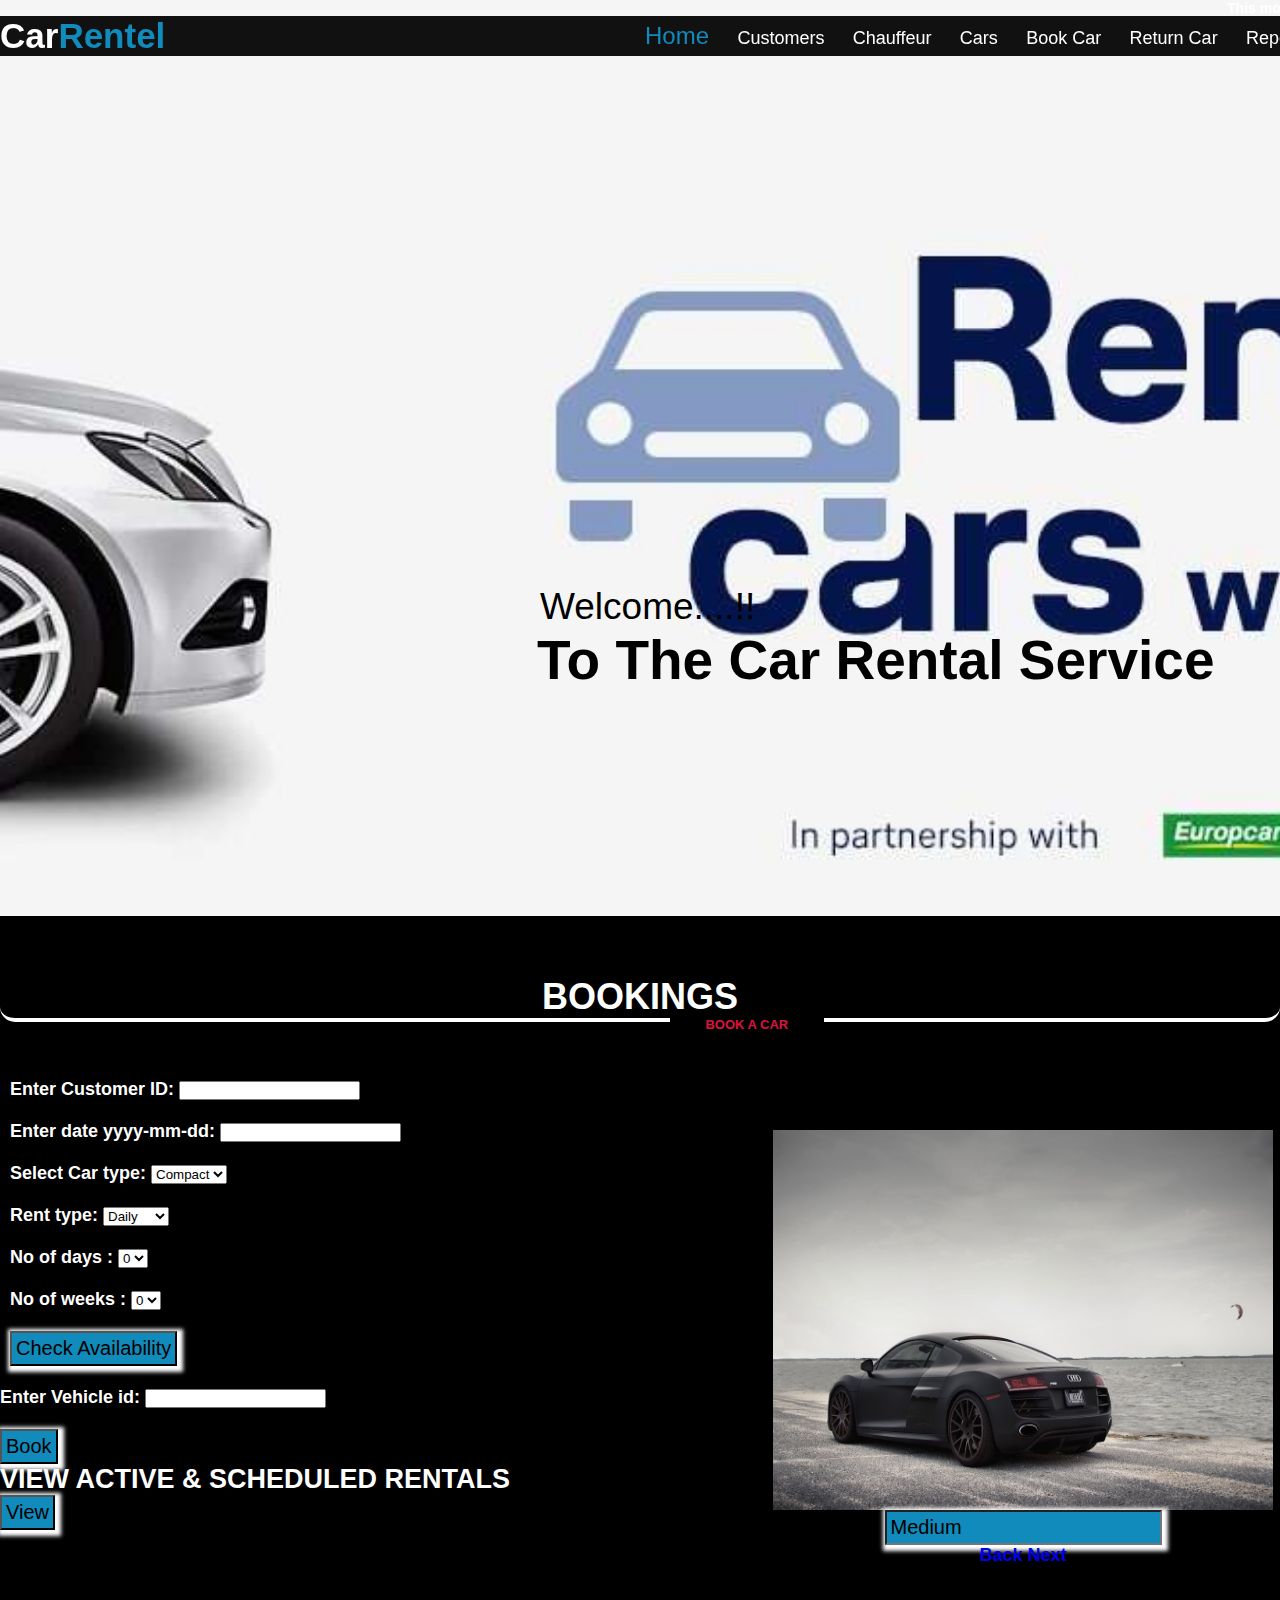
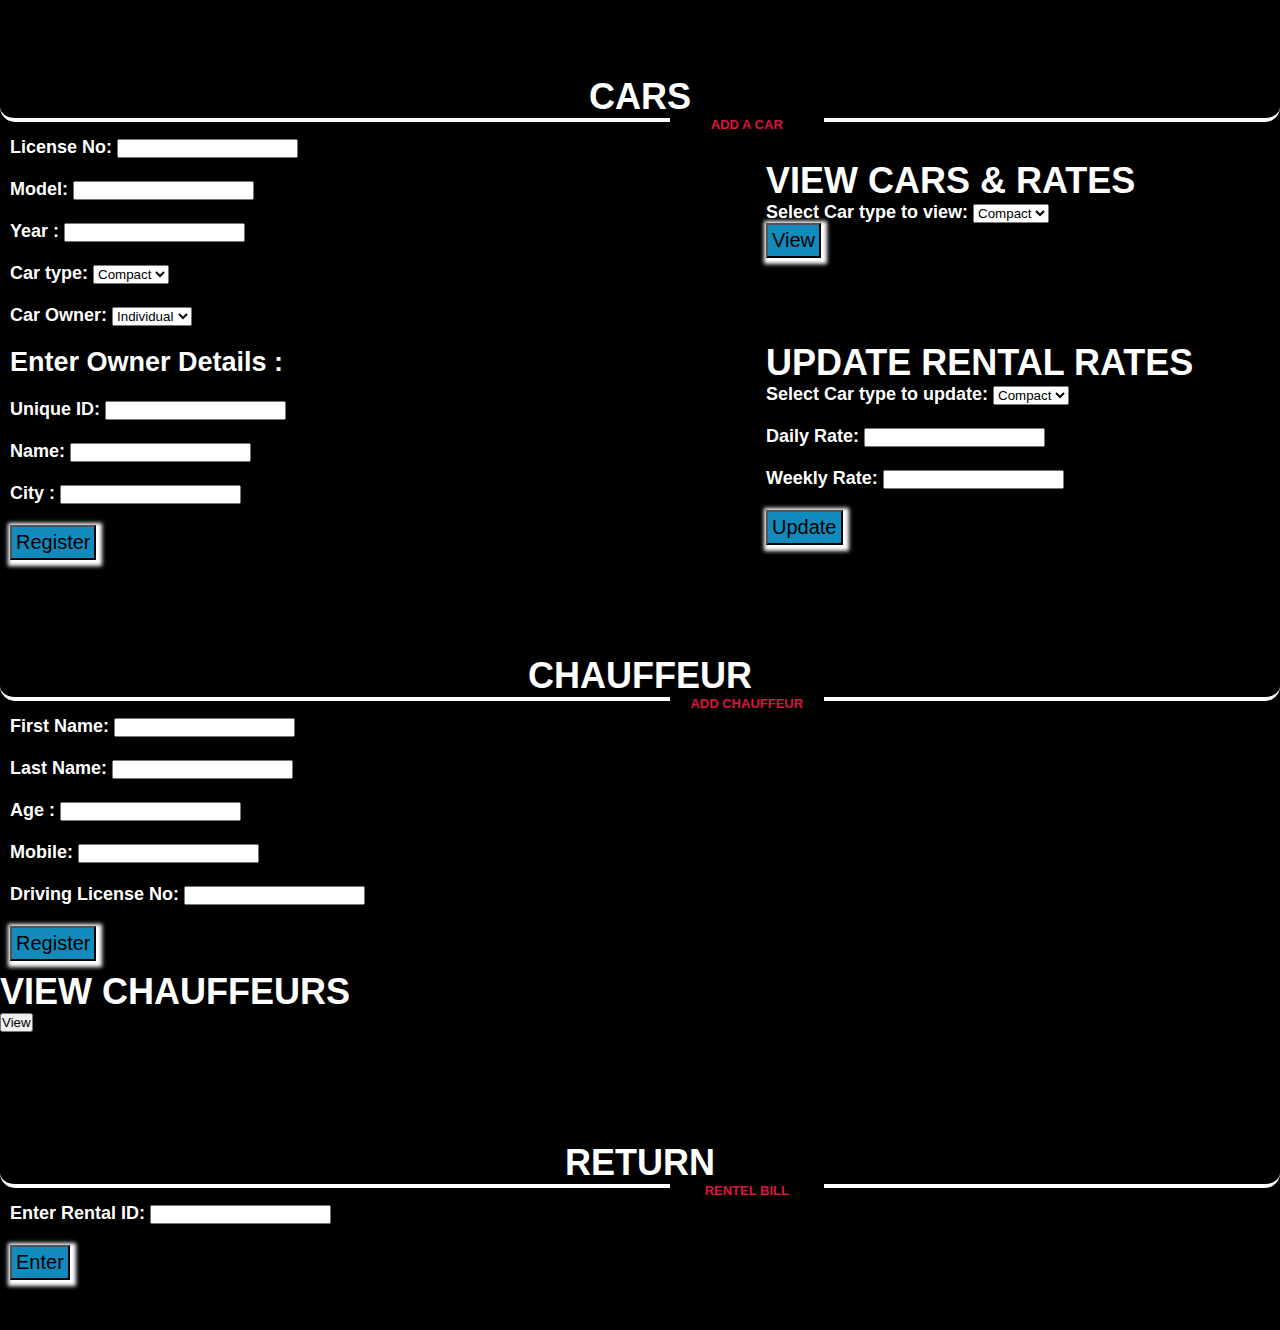
<file: car-rental-master/CarRental/CR/index.html>
<!DOCTYPE html PUBLIC "-//W3C//DTD HTML 4.01 Transitional//EN"  "http://www.w3.org/TR/html4/loose.dtd">
<html>
<!--
Database Systems Project - 2 - Car Rental system 
@author - Rajat Dhanuka
-->
<html>
    <head>
        <title>Car Rental </title>
        <link href="styles.css" rel="stylesheet" type="text/css" />
     
    </head>
    <body>
        <marquee><h3 class="marquee">This mounth 25% OFF on SUVs.  Free Rides on first booking. Hurry Now</h3></marquee>
      
  <nav class="navbar">
    <div class="max_width">
    <div class="logo">
      <a href="#">Car<span>Rentel</span></a></div>
  <div class="menu">
  	<ul>
    	<li id="active"><a href="">Home</a></li>
        <li><a href="customer.html">Customers</a></li>
		<li><a href="chauffeur.html">Chauffeur</a></li>
        <li><a href="cars.html">Cars</a></li>
        <li><a href="book.html">Book Car</a></li>
		<li><a href="return.html">Return Car</a></li>
		<li><a href="report.html">Report</a></li>
    </ul>
  </div>
</div>
</nav>
<section  class="home">
  <div class="home-content">
    <div class="text-1">Welcome....!!</div>
    <div class="text-2">To The Car Rental Service </div>
    <!-- <div class="text-3">And i'm a <span>developer</span></div> -->
</div>
</section>
<section class="booking" id="booking">
<h2 class="title-1">BOOKINGS<h2>
  <div class="line_n"> BOOK A CAR </div>
    <div class="leftContent">
    <b><form action="available.php" method="post" >
   <br><br>
    Enter Customer ID: <input type="text" name="cbid"/><br><br>
    Enter date yyyy-mm-dd: <input type="text" name="Sdate"/><br><br>
    Select Car type: <select name = "Ctype">
    <option>Compact</option>
    <option>Medium</option>
    <option>Large</option>
    <option>SUV</option>
    <option>Van</option>
    <option>Truck</option>
    </select><br><br>
    Rent type: <select name = "Rtype">
    <option>Daily</option>
    <option>Weekly</option>
    </select><br><br>
    No of days : <select name = "Days">
    <option>0</option><option>1</option><option>2</option><option>3</option><option>4</option><option>5</option><option>6</option><option>7</option>
    </select><br><br>
    No of weeks : <select name = "Weeks">
    <option>0</option><option>1</option><option>2</option><option>3</option>
    </select><br><br>
    <div class="inputBox"></div>
    <input type="submit" name="check" class="reg" value="Check Availability"><br><br>
  </div>
    Enter Vehicle id: <input type="text" name="Vehicleid"/><br><br>
    <div class="inputBox"></div>
    <input type="submit" name="book" class="reg" value="Book"></div>
    </form></b>	
    
    <br>
    <b><form action="viewrental.php" method="post" >
    <h2> VIEW ACTIVE & SCHEDULED RENTALS </h2>
    <div class="inputBox">
    <input type="submit" name="submit1" class="reg" value="View"></div>
    </form></b>
    </div>	
    
    
    <div class="rightContent">
    <SCRIPT LANGUAGE="JavaScript">
    
    var num=1
    img1 = new Image ()
    img1.src = "images/1.jpg"
    img2 = new Image ()
    img2.src = "images/2.jpg"
    img3 = new Image ()
    img3.src = "images/3.jpg"
    img4 = new Image ()
    img4.src = "images/4.jpg" 
    img5 = new Image ()
    img5.src = "images/5.jpeg" 
    img6 = new Image ()
    img6.src = "images/6.jpg" 
    
    text1 = "MEDIUM"
    text2 = "S.U.V"
    text3 = "COMPACT"
    text4 = "LARGE"
    text5 = "TRUCK"
    text6 = "VAN"
    
    function slideshowUp()
    {
    num=num+1
    if (num==7)
    {num=1}
    document.mypic.src=eval("img"+num+".src")
    document.raj.iname.value=eval("text"+num)
    }
    
    function slideshowBack()
    {
    num=num-1
    if (num==0)
    {num=6}
    document.mypic.src=eval("img"+num+".src")
    document.raj.iname.value=eval("text"+num)
    }
    
    </SCRIPT>
    <!-- The Image and Form Codes are Below --> 
    <CENTER>
    <IMG SRC="images/1.jpg" NAME="mypic" BORDER=0 HEIGHT="380" WIDTH="500">
    <FORM NAME="raj">
      <div class="inputBox">
    <INPUT TYPE="text" WIDTH="100" NAME="iname" class="reg" VALUE="Medium"></div>
    </FORM><A HREF="JavaScript:slideshowBack()"> Back</A>  <A HREF="JavaScript:slideshowUp()"> Next</A> 
    
    
    </div>
</section>
<section>
  <h2 class="title-1">CARS<h2>
    <div class="line_n"> ADD A CAR </div>
<div class="leftContent">
<b><form action="registercar.php" method="post" >
License No: <input type="text" name="lno"/><br><br>
Model: <input type="text" name="model"/><br><br>
Year : <input type="text" name="year"/><br><br>
Car type: <select name = "Cartype">
<option>Compact</option>
<option>Medium</option>
<option>Large</option>
<option>SUV</option>
<option>Van</option>
<option>Truck</option>
</select><br><br>
Car Owner: <select name = "Carown">
<option>Individual</option>
<option>Bank</option>
<option>Company</option>
</select><br><br>
<h2>Enter Owner Details : </h2><br>
Unique ID: <input type="text" name="uid"/><br><br>
Name: <input type="text" name="oname"/><br><br>
City : <input type="text" name="city"/><br><br>
<div class="inputBox">
<input type="submit" name="submit" class="reg" value="Register"></div>
</form></b>	
</div>	


<div class="rightContent">
<h1> VIEW CARS & RATES</h1>
<form action="viewcar.php" method="post">
Select Car type to view: <select name="Ctype">
<option>Compact</option>
<option>Medium</option>
<option>Large</option>
<option>SUV</option>
<option>Van</option>
<option>Truck</option>
</select>
<div class="inputBox">
<input type="submit" name="submit1" class="reg" value="View"></div>
</form>

<br><br><br><br>

<h1> UPDATE RENTAL RATES </h1>
<form action="update.php" method="post">
Select Car type to update: <select name = "Ctype">
<option>Compact</option>
<option>Medium</option>
<option>Large</option>
<option>SUV</option>
<option>Van</option>
<option>Truck</option>
</select><br><br>
Daily Rate: <input type="text" name="udrate"/><br><br>
Weekly Rate: <input type="text" name="uwrate"/><br><br>
<div class="inputBox">
<input type="submit" name="submit1" class="reg" value="Update"></div>
</form>
</div>
</section>
<section>
    <h2 class="title-1">CHAUFFEUR<h2>
      <div class="line_n">ADD CHAUFFEUR </div>
</div>
<div class="leftContent">
  <b><form action="regchauffeur.php" method="post">
First Name: <input type="text" name="fname"/><br><br>
Last Name: <input type="text" name="lname"/><br><br>
Age : <input type="text" name="age"/><br><br>
Mobile: <input type="text" name="mobile"/><br><br>
Driving License No: <input type="text" name="dlno"/><br><br>
<div class="inputBox">
<input type="submit" name="submit" class="reg" value="Register"></div>
</form></b>	
  </div>	

  
<div class="rightContent1">
<b><form action="viewchauffeur.php" method="post" >
<h1> VIEW CHAUFFEURS </h1>
<input type="submit" value="View"/>
</form></b>	
</div>
</section>
<section>
  <h2 class="title-1">RETURN<h2>
    <div class="line_n">RENTEL BILL </div>
</div>
<div class="leftContent">
  <b><form action="return.php" method="post">
Enter Rental ID: <input type="text" name="rid"/><br><br>
<div class="inputBox">
<input type="submit" name="enter" class="reg" value="Enter">
</div>
</form>
</section>	    
</body>
</html>
</file>
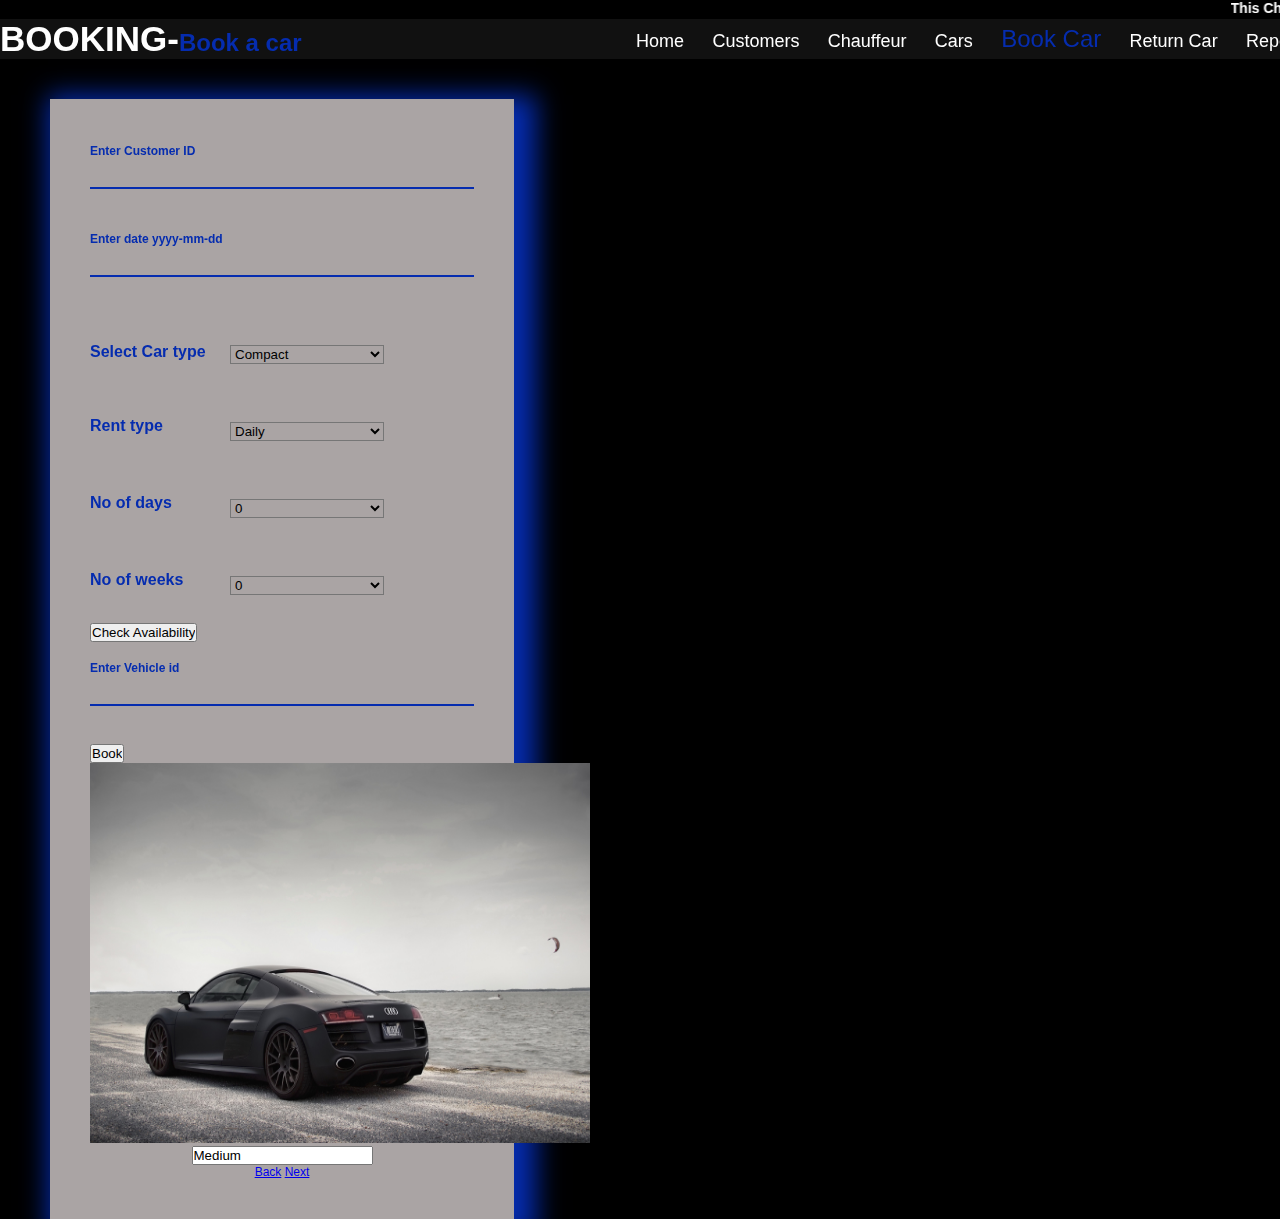
<file: car-rental-master/CarRental/CR/book.html>
<!DOCTYPE html PUBLIC "-//W3C//DTD XHTML 1.0 Strict//EN" "http://www.w3.org/TR/xhtml1/DTD/xhtml1-strict.dtd">
<html xmlns="http://www.w3.org/1999/xhtml">
<!--
Book cars based availability
-->
<html>
    <head>
        <title>Car Rental </title>
        <link href="pstyles.css" rel="stylesheet" type="text/css" />
     
    </head>
    <body>
        <marquee><h3>This Christmas 25% OFF on SUVs.  Free Rides on first booking. Hurry Now</h3></marquee>
  <nav class="navbar">
	<div class="max_width">
	<div class="logo">
	  <a href="#">BOOKING-<span>Book a car</span></a></div>
  <div class="menu">
	  <ul>
		<li><a href="index.html">Home</a></li>
        <li><a href="customer.html">Customers</a></li>
		<li><a href="chauffeur.html">Chauffeur</a></li>
        <li><a href="cars.html">Cars</a></li>
        <li id="active"><a href="">Book Car</a></li>
		<li><a href="return.html">Return Car</a></li>
		<li><a href="report.html">Report</a></li>
	</ul>
  </div>
</div>
</nav>
<section>	
<div class="contactform">
    <b><form action="available.php" method="post" >
		<div class="inputbox">
            <input type="text" class="i" name="cbid"/>
			<span>Enter Customer ID</span>
        </div><br><br>
		<div class="inputbox">
            <input type="text" class="i" name="Sdate"/>
			<span>Enter date yyyy-mm-dd</span>
		</div><br><br>
		<div class="inputbox">
			<span class="span1">Select Car type</span>
<select class="i" name = "Ctype">
<option>Compact</option>
<option>Medium</option>
<option>Large</option>
<option>SUV</option>
<option>Van</option>
<option>Truck</option>
</select>

</div><br><br>
<div class="inputbox">
	<span>Rent type</span>
<select  class="i" name = "Rtype">
<option>Daily</option>
<option>Weekly</option>
</select>

</div><br><br>
<div class="inputbox">
<select class="i" name = "Days">
<option>0</option><option>1</option><option>2</option><option>3</option><option>4</option><option>5</option><option>6</option><option>7</option>
</select>
<span>No of days</span>
</div><br><br>
<div class="inputbox">
<select class="i" name = "Weeks">
<option>0</option><option>1</option><option>2</option><option>3</option>
</select>
<span>No of weeks</span>
</div><br><br>
<input type="submit" name="check" value="Check Availability"><br><br>
<div class="inputbox">
<input type="text" class="i" name="Vehicleid">
<span>Enter Vehicle id</span>
</div><br><br>
<input type="submit" name="book" value="Book">
</form></b>	
<!-- <br>
<b><form action="viewrental.php" method="post" >
		<h2> VIEW ACTIVE & SCHEDULED RENTALS </h2>
		<input type="submit" name="submit1" value="View">
</form></b>
    </div>	
	 -->
	
	<div class="rightContent">
<SCRIPT LANGUAGE="JavaScript">

var num=1
img1 = new Image ()
img1.src = "images/1.jpg"
img2 = new Image ()
img2.src = "images/2.jpg"
img3 = new Image ()
img3.src = "images/3.jpg"
img4 = new Image ()
img4.src = "images/4.jpg" 
img5 = new Image ()
img5.src = "images/5.jpeg" 
img6 = new Image ()
img6.src = "images/6.jpg" 

text1 = "MEDIUM"
text2 = "S.U.V"
text3 = "COMPACT"
text4 = "LARGE"
text5 = "TRUCK"
text6 = "VAN"

function slideshowUp()
{
num=num+1
if (num==7)
{num=1}
document.mypic.src=eval("img"+num+".src")
document.raj.iname.value=eval("text"+num)
}

function slideshowBack()
{
num=num-1
if (num==0)
{num=6}
document.mypic.src=eval("img"+num+".src")
document.raj.iname.value=eval("text"+num)
}

</SCRIPT>
<!-- The Image and Form Codes are Below --> 
<CENTER>
<IMG SRC="images/1.jpg" NAME="mypic" BORDER=0 HEIGHT="380" WIDTH="500">
<FORM NAME="raj">
<INPUT TYPE="text" WIDTH="100" NAME="iname" VALUE="Medium">
</FORM><A HREF="JavaScript:slideshowBack()"> Back</A>  <A HREF="JavaScript:slideshowUp()"> Next</A> 


	</div>
	
	</body>
	</html>
</file>
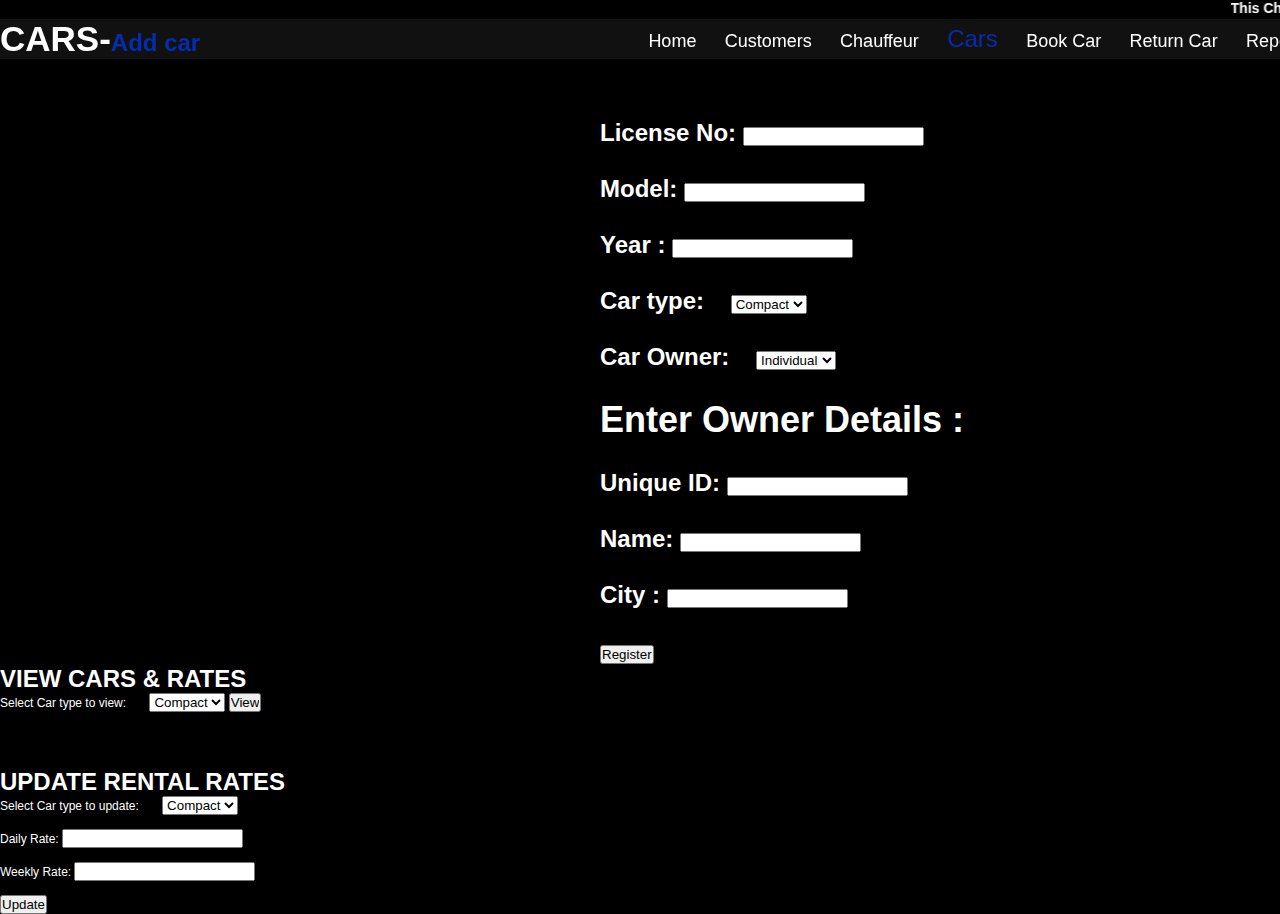
<file: car-rental-master/CarRental/CR/cars.html>
<!DOCTYPE html PUBLIC "-//W3C//DTD XHTML 1.0 Strict//EN" "http://www.w3.org/TR/xhtml1/DTD/xhtml1-strict.dtd">
<html xmlns="http://www.w3.org/1999/xhtml">
<!--
Add and view cars, Update rates
-->
<html>
    <head>
        <title>Car Rental </title>
        <link href="pstyles.css" rel="stylesheet" type="text/css" />
     
    </head>
    <body>
        <marquee><h3>This Christmas 25% OFF on SUVs.  Free Rides on first booking. Hurry Now</h3></marquee>
  <nav class="navbar">
	<div class="max_width">
	<div class="logo">
	  <a href="#">CARS-<span>Add car</span></a></div>
  <div class="menu">
	  <ul>
		<li><a href="index.html">Home</a></li>
        <li><a href="customer.html">Customers</a></li>
		<li><a href="chauffeur.html">Chauffeur</a></li>
        <li id="active"><a href="">Cars</a></li>
        <li><a href="book.html">Book Car</a></li>
		<li><a href="return.html">Return Car</a></li>
		<li><a href="report.html">Report</a></li>
	</ul>
  </div>
</div>
</nav>	
<div class="leftContent">
    <b><form action="registercar.php" method="post" >
License No: <input type="text" name="lno"/><br><br>
Model: <input type="text" name="model"/><br><br>
Year : <input type="text" name="year"/><br><br>
Car type: <select name = "Cartype">
<option>Compact</option>
<option>Medium</option>
<option>Large</option>
<option>SUV</option>
<option>Van</option>
<option>Truck</option>
</select><br><br>
Car Owner: <select name = "Carown">
<option>Individual</option>
<option>Bank</option>
<option>Company</option>
</select><br><br>
<h2>Enter Owner Details : </h2><br>
Unique ID: <input type="text" name="uid"/><br><br>
Name: <input type="text" name="oname"/><br><br>
City : <input type="text" name="city"/><br><br>
<input type="submit" name="submit" value="Register">
</form></b>	
    </div>	
	
	
	<div class="rightContent">
	<h1> VIEW CARS & RATES</h1>
	<form action="viewcar.php" method="post">
	Select Car type to view: <select name="Ctype">
<option>Compact</option>
<option>Medium</option>
<option>Large</option>
<option>SUV</option>
<option>Van</option>
<option>Truck</option>
</select>
<input type="submit" name="submit1" value="View">
</form>

<br><br><br><br>

<h1> UPDATE RENTAL RATES </h1>
<form action="update.php" method="post">
Select Car type to update: <select name = "Ctype">
<option>Compact</option>
<option>Medium</option>
<option>Large</option>
<option>SUV</option>
<option>Van</option>
<option>Truck</option>
</select><br><br>
Daily Rate: <input type="text" name="udrate"/><br><br>
Weekly Rate: <input type="text" name="uwrate"/><br><br>
<input type="submit" name="submit1" value="Update">
</form>
	</div>
	
	</body>
	</html>
</file>
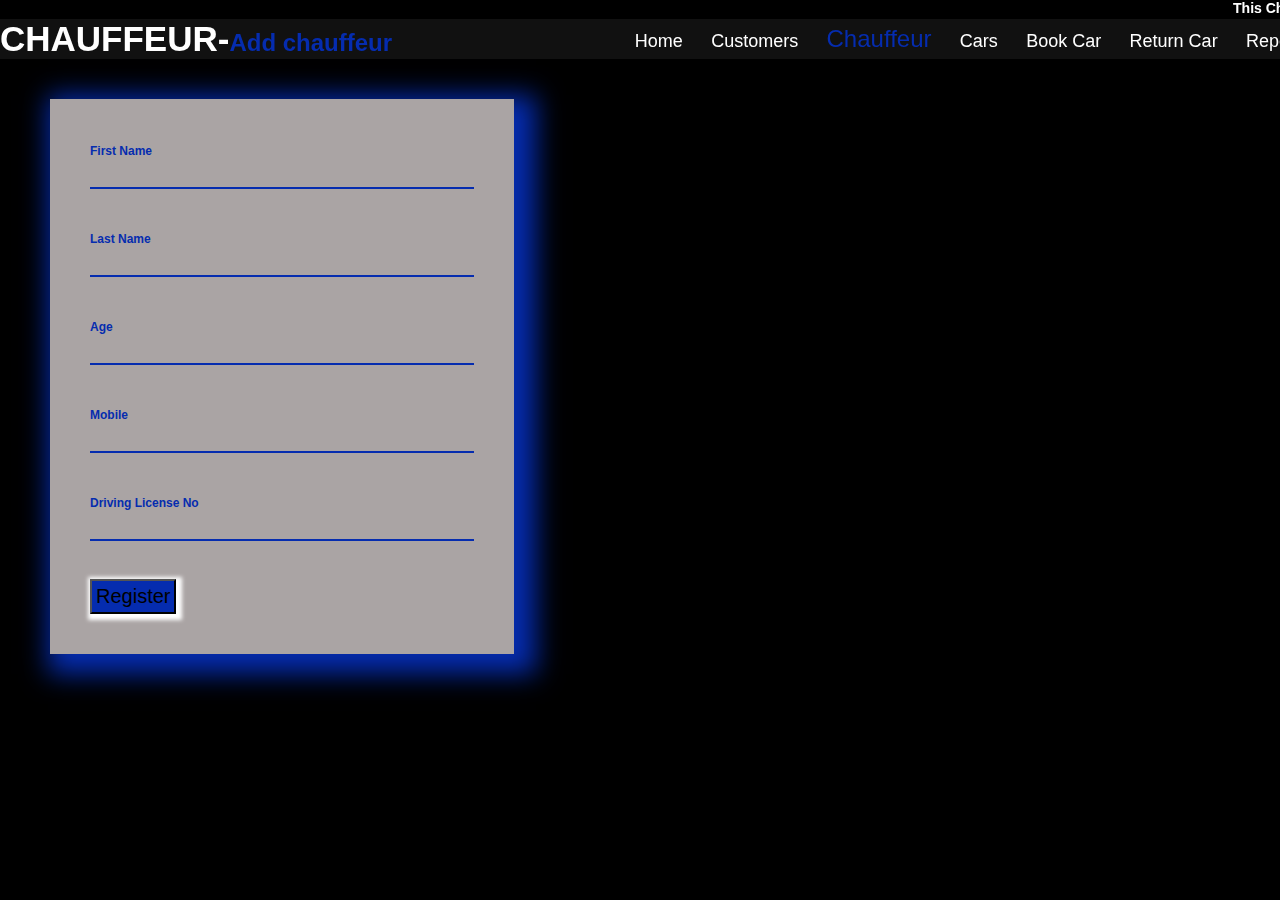
<file: car-rental-master/CarRental/CR/chauffeur.html>
<!DOCTYPE html PUBLIC "-//W3C//DTD XHTML 1.0 Strict//EN" "http://www.w3.org/TR/xhtml1/DTD/xhtml1-strict.dtd">
<html xmlns="http://www.w3.org/1999/xhtml">
<!--
Register and view Drivers
-->
<html>
    <head>
        <title>Car Rental </title>
        <link href="pstyles.css" rel="stylesheet" type="text/css" />
     
    </head>
    <body>
        <marquee><h3>This Christmas 25% OFF on SUVs.  Free Rides on first booking. Hurry Now</h3></marquee>
			<nav class="navbar">
				<div class="max_width">
				<div class="logo">
				  <a href="#">CHAUFFEUR-<span>Add chauffeur</span></a></div>
			  <div class="menu">
				  <ul>
				    <li><a href="index.html">Home</a></li>
					<li><a href="customer.html">Customers</a></li>
					<li id="active"><a href="">Chauffeur</a></li>
					<li><a href="cars.html">Cars</a></li>
					<li><a href="book.html">Book Car</a></li>
					<li><a href="return.html">Return Car</a></li>
					<li><a href="report.html">Report</a></li>
				</ul>
			  </div>
			</div>
			</nav>
			<section>
	<div class="contactform">
    <b><form action="regchauffeur.php" method="post">
<div class="inputbox">
	<input type="text" class="i" name="fname">
	<span>First Name</span>
</div><br><br>
<div class="inputbox">
	<input type="text" class="i" name="lname">
	<span>Last Name</span>
</div><br><br>
<div class="inputbox">
<input type="text" class="i" name="age"/>
<span>Age</span>
</div><br><br>
<div class="inputbox">
<input type="text" class="i" name="mobile"/>
<span>Mobile</span>
</div><br><br>
<div class="inputbox">
<input type="text" class="i" name="dlno"/>
<span>Driving License No</span>
</div><br><br>
<div class="inputBox">
<input type="submit" name="submit" value="Register" class="reg"></div>
</form></b>	
    </div>	

		
	<!-- <div class="rightContent">
	<b><form action="viewchauffeur.php" method="post" >
	<h1> VIEW CHAUFFEURS </h1>
	<input type="submit" value="View"/>
	</form></b>	
	</div>
	 -->
</section>
	</body>
	</html>
</file>
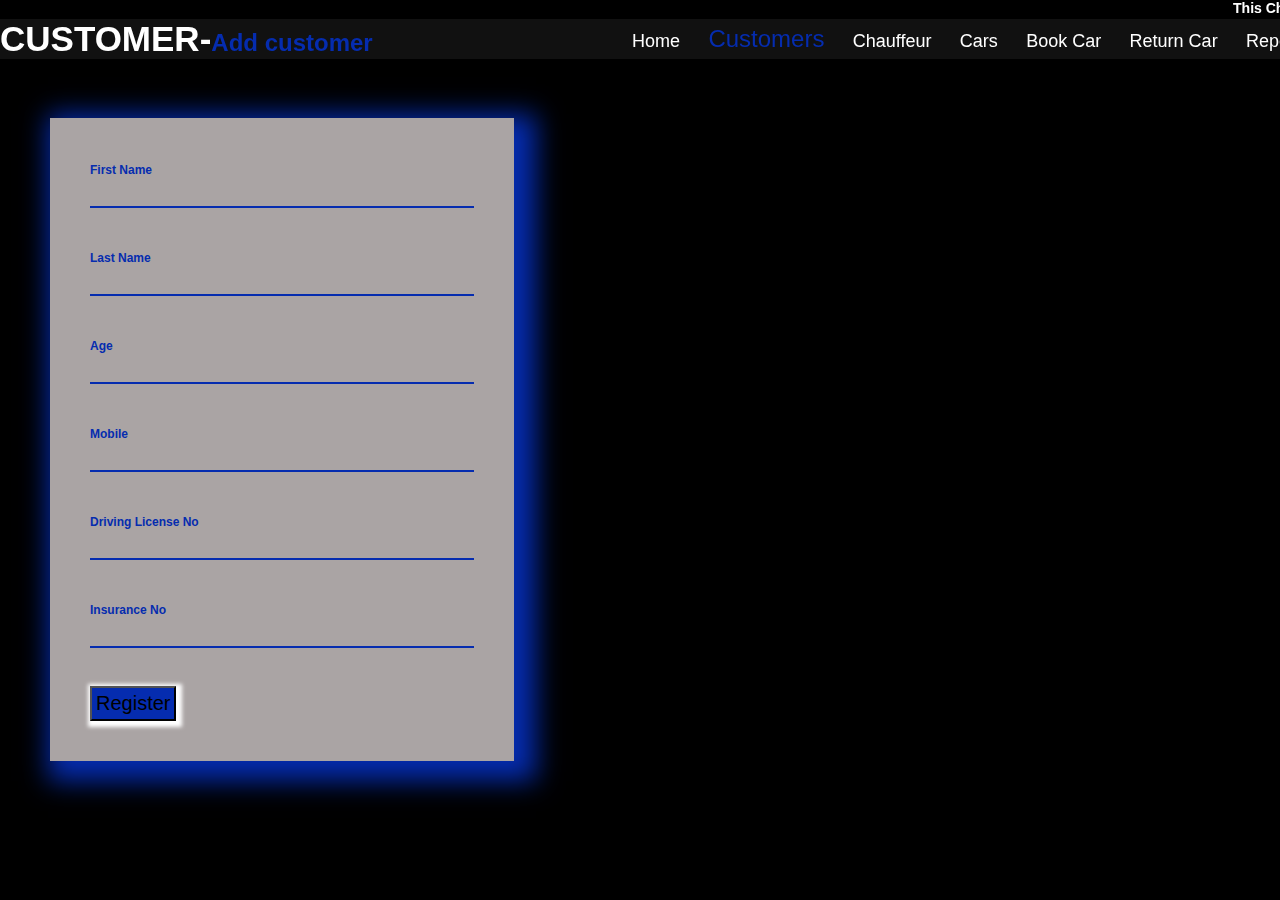
<file: car-rental-master/CarRental/CR/customer.html>
<!DOCTYPE html PUBLIC "-//W3C//DTD XHTML 1.0 Strict//EN" "http://www.w3.org/TR/xhtml1/DTD/xhtml1-strict.dtd">
<html xmlns="http://www.w3.org/1999/xhtml">
<!--
Register and view customers
-->
<html>
    <head>
        <title>Car Rental </title>
        <link href="pstyles.css" rel="stylesheet" type="text/css" />
     
    </head>
    <body>
        <marquee><h3>This Christmas 25% OFF on SUVs.  Free Rides on first booking. Hurry Now</h3></marquee>
  <nav class="navbar">
	<div class="max_width">
	<div class="logo">
	  <a href="#">CUSTOMER-<span>Add customer</span></a></div>
  <div class="menu">
	  <ul>
		<li><a href="index.html">Home</a></li>
        <li id="active"><a href="">Customers</a></li>
		<li><a href="chauffeur.html">Chauffeur</a></li>
        <li><a href="cars.html">Cars</a></li>
        <li><a href="book.html">Book Car</a></li>
		<li><a href="return.html">Return Car</a></li>
		<li><a href="report.html">Report</a></li>
	</ul>
  </div>
</div>
</nav>	
<input type="submit" name="submit" value="Register">
</form></b>	
    </div>	
	<div class="contactform">
		<b><form action="regchauffeur.php" method="post">
	<div class="inputbox">
		<input type="text" class="i" name="fname">
		<span>First Name</span>
	</div><br><br>
	<div class="inputbox">
		<input type="text" class="i" name="lname">
		<span>Last Name</span>
	</div><br><br>
	<div class="inputbox">
	<input type="text" class="i" name="age"/>
	<span>Age</span>
	</div><br><br>
	<div class="inputbox">
	<input type="text" class="i" name="mobile"/>
	<span>Mobile</span>
	</div><br><br>
	<div class="inputbox">
	<input type="text" class="i" name="dlno"/>
	<span>Driving License No</span>
	</div><br><br>
	<div class="inputbox">
    <input type="text" class="i" name="ino"/>
	<span>Insurance No</span>
	</div><br><br>
	<div class="inputBox">
	<input type="submit" name="submit" value="Register" class="reg"></div>
	</form></b>	
		</div>	
	
<!-- 		
	<div class="rightContent">
	<b><form action="viewcustomer.php" method="post" >
	<h1> VIEW CUSTOMERS </h1>
	<input type="submit" value="View"/>
	</form></b>	
	</div> -->
	
	</body>
	</html>
</file>
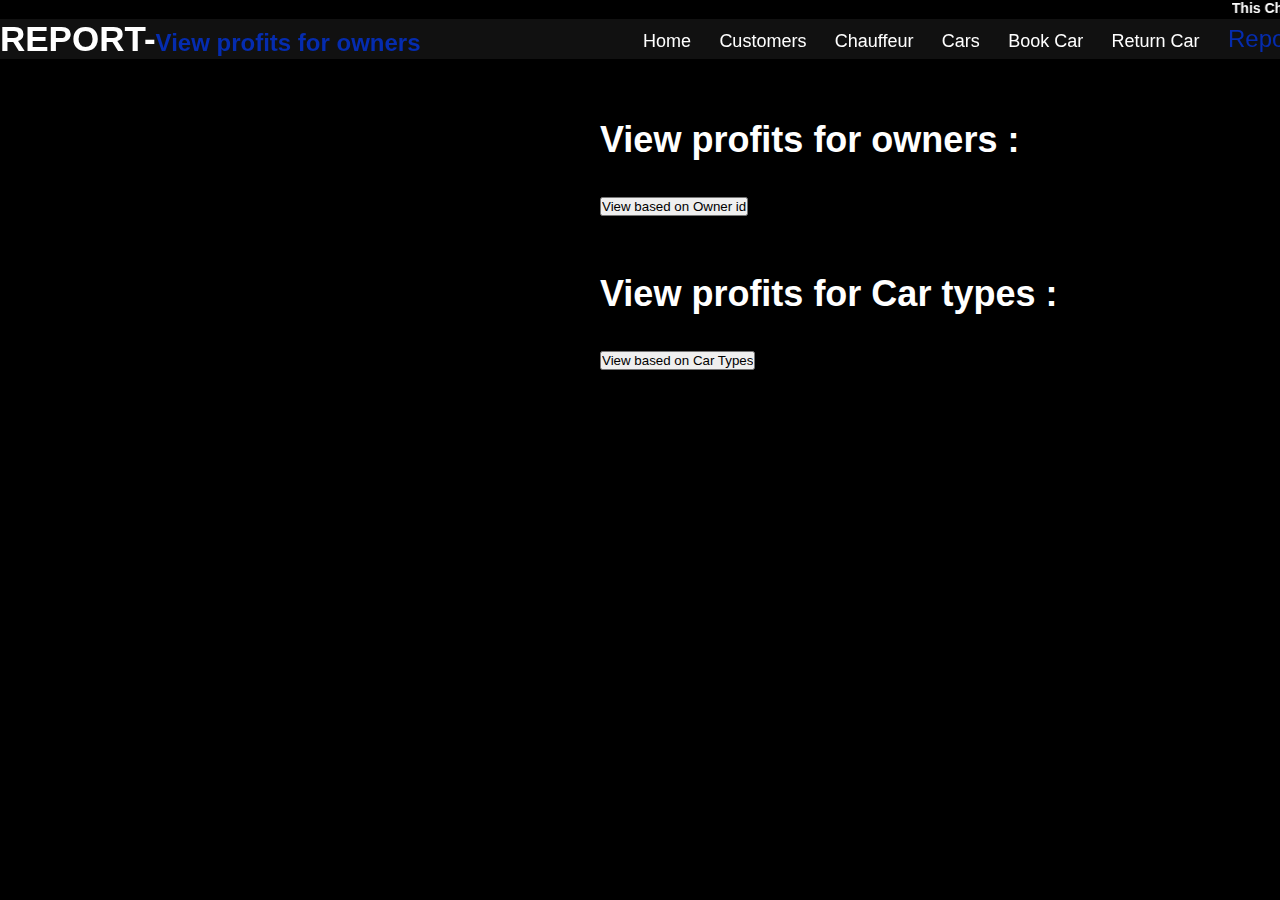
<file: car-rental-master/CarRental/CR/report.html>
<!DOCTYPE html PUBLIC "-//W3C//DTD XHTML 1.0 Strict//EN" "http://www.w3.org/TR/xhtml1/DTD/xhtml1-strict.dtd">
<html xmlns="http://www.w3.org/1999/xhtml">
<!--
Return cars and generate bill
-->
<html>
    <head>
        <title>Car Rental </title>
        <link href="pstyles.css" rel="stylesheet" type="text/css" />
     
    </head>
    <body>
        <marquee><h3>This Christmas 25% OFF on SUVs.  Free Rides on first booking. Hurry Now</h3></marquee>
  <nav class="navbar">
	<div class="max_width">
	<div class="logo">
	  <a href="#">REPORT-<span>View profits for owners</span></a></div>
  <div class="menu">
	  <ul>
		<li><a href="index.html">Home</a></li>
        <li><a href="customer.html">Customers</a></li>
		<li><a href="chauffeur.html">Chauffeur</a></li>
        <li><a href="cars.html">Cars</a></li>
        <li><a href="book.html">Book Car</a></li>
		<li><a href="return.html">Return Car</a></li>
		<li id="active"><a href="">Report</a></li>
	</ul>
  </div>
</div>
</nav>		
<div class="leftContent">
 <form action="report.php" method="post">
<h2>View profits for owners :</h2> <br> 
<input type="submit" name="cartype1" value="View based on Owner id">
</form>
<br><br>
<form action="report1.php" method="post">
<h2>View profits for Car types :</h2> <br> 
<input type="submit" name="cartype1" value="View based on Car Types">
</form>
<br><br>
<!-- <form action="report2.php" method="post">
<h2>View profits for individual car units :</h2> <br> 
<input type="submit" name="cartype1" value="View based on Car units">
</form> -->
	
	</body>
	</html>
</file>
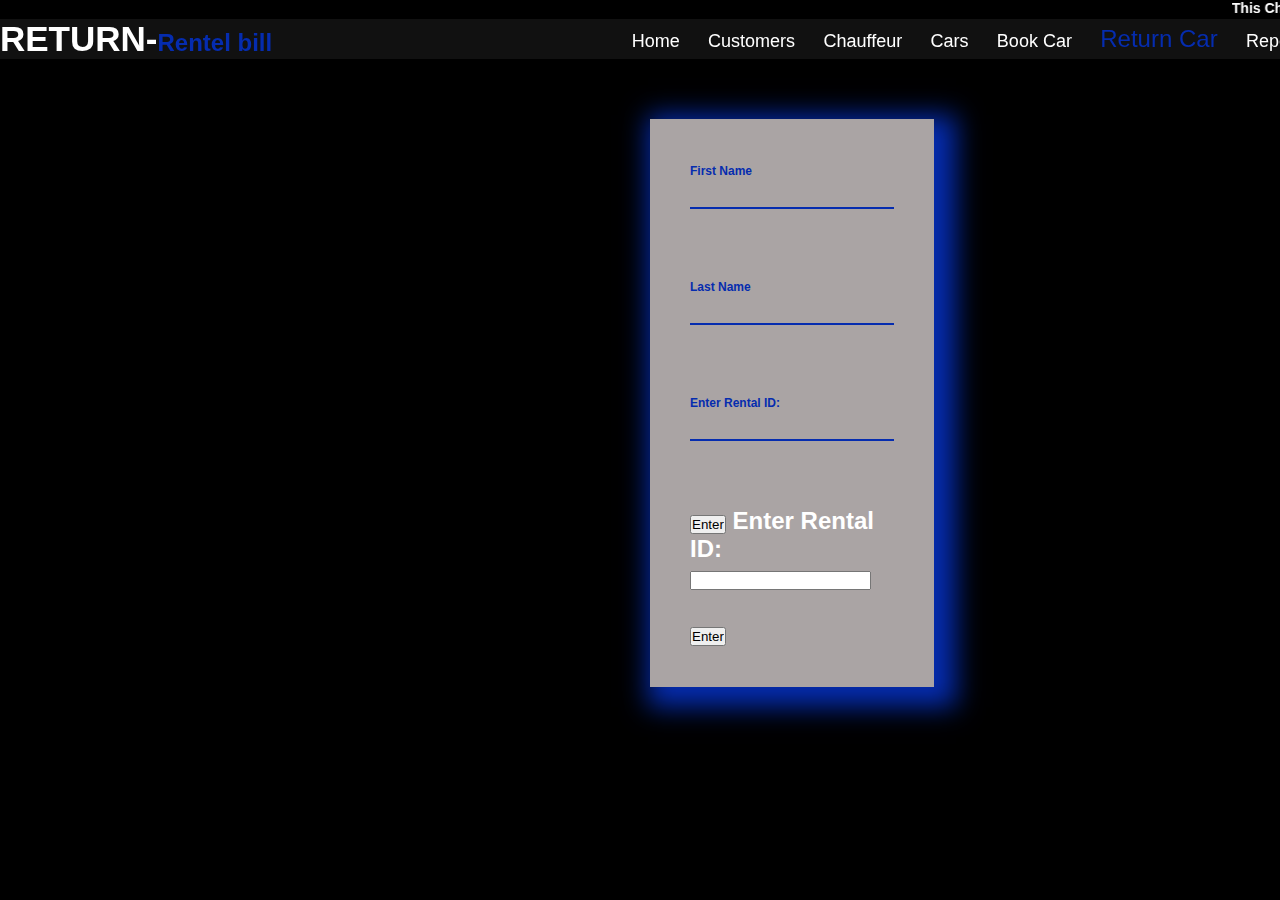
<file: car-rental-master/CarRental/CR/return.html>
<!DOCTYPE html PUBLIC "-//W3C//DTD XHTML 1.0 Strict//EN" "http://www.w3.org/TR/xhtml1/DTD/xhtml1-strict.dtd">
<html xmlns="http://www.w3.org/1999/xhtml">
<!--
Return cars and generate bill
-->
<html>
    <head>
        <title>Car Rental </title>
        <link href="pstyles.css" rel="stylesheet" type="text/css" />
     
    </head>
    <body>
        <marquee><h3>This Christmas 25% OFF on SUVs.  Free Rides on first booking. Hurry Now</h3></marquee>
		
  <nav class="navbar">
	<div class="max_width">
	<div class="logo">
	  <a href="#">RETURN-<span>Rentel bill</span></a></div>
  <div class="menu">
	  <ul>
        <li><a href="index.html">Home</a></li>
        <li><a href="customer.html">Customers</a></li>
		<li><a href="chauffeur.html">Chauffeur</a></li>
        <li><a href="cars.html">Cars</a></li>
        <li><a href="book.html">Book Car</a></li>
		<li id="active"><a href="">Return Car</a></li>
		<li><a href="report.html">Report</a></li>
	</ul>
  </div>
</div>
</nav>		
<div class="leftContent">
    <b><form action="return.php" method="post">
        <div class="contactform">
            <b><form action="regchauffeur.php" method="post">
        <div class="inputbox">
            <input type="text" class="i" name="fname">
            <span>First Name</span>
        </div><br><br>
        <div class="inputbox">
            <input type="text" class="i" name="lname">
            <span>Last Name</span>
        </div><br><br>
        <div class="inputbox">
        <input type="text" class="i" name="rid"/>
        <span>Enter Rental ID:</span>
        </div><br><br><input type="submit" name="enter" value="Enter">
        
        
Enter Rental ID: <input type="text" name="rid"/><br><br>
<input type="submit" name="enter" value="Enter">
</form>
	
	</body>
	</html>
</file>
<file: car-rental-master/CarRental/CR/styles.css>
* {
	margin:0;
	padding:0;
	box-sizing: border-box;
    text-decoration: none;
}
body  {
	font-family:Arial, Helvetica, sans-serif;
	font-size:12px;
	background:#000000 url(images/background.jpg) no-repeat center top;
	color: #ffffff;
}
/* a {
	color:#ff9c00;
	text-decoration:underline;
}
a:hover {
	color:#ff9c00;
	text-decoration:none;
}
#container { 
	width: 100%; 
} 
#header {
	width:100%; 
}
.logo {
	color:#ff9c00;
	font-size:60px;
	padding:10px 0 0 30px;
}
.author {
	padding:0 0 10px 30px;
	color:#707070;
}
.author a {
	color:#707070;
} */
.navbar{
    position: fixed;
    width: 100%;
    padding: 10 px 10px;
    background: #111111;
    font-family: 'ubuntu',sans-serif;
}
.max_width{
    max-width: 1300PX;
    padding: 0 100px;
    margin: auto;
}
.navbar .max_width{
    display: flex;
    align-items: center;
    justify-content: space-between;
}
.navbar .logo a {
    color: #ffffff;
    font-size: 35px;
    font-weight: 600;
    margin-left: -100px;
}
.navbar .logo a span{
    color: rgb(17, 139, 187);
}
.navbar .menu li {
    list-style: none;
    display: inline-block;
    color: #ffffff;
}
.navbar .max_width .menu{
    margin-right: -120px;
}
.navbar .menu li a{
    color: #ffffff;
    font-size: 18px;
    font-weight: 500;
    margin-left: 25px;
    transition: color 0.2s;
}
 .menu li:hover{
    color:rgb(17, 139, 187);
    border-bottom: 2px double rgb(17, 139, 187);
   border: width 50%;
}
.menu #active a {
	color:rgb(17, 139, 187);
	font-size:24px;
	text-decoration:none;
}
section{
	padding: 50px 0;
}
.home{
	background:#000000 url(images/background.jpg) no-repeat center top;
	background-size: cover;
}
.home{
	background: url(images/background.jpg) no-repeat center ;
	background-size: cover;
    display: flex;
    height: 100vh;
    background-size: cover;
    color:black;
    min-height: 500px;
    font-family: sans-serif;
}
.home.max_width{
    margin: auto 0 auto 40px;
}
.home-content{
    margin-left: 540px;
    margin-top: 520px;
}
.home .home-content .text-1{
    font-size: 37px;
}
.home .home-content .text-2{
    font-size: 55px;
    font-weight: 600;
    margin-left: -3px;
}
.home .home-content .text-3{
    font-size: 40px;
    margin: 5px 0;
}
.home .home-content .text-3 span{
    color: crimson;
}
.title-1{
    font-family: 'ubuntu',sans-serif;
    font-weight: 700;
    font-size: 36px;
    text-align: center;
    margin-top: 10px;
    margin-bottom: 20px;
    border-bottom: 4PX solid #ffffff;
    border-radius: 15px;
    width: 100%;
    border-width: 4px;
}
.line_n{
    text-align: center;
    padding: 5px;
    font-size: small;
    color: crimson;
    margin-top: -30px;
    background-color:#000000;
    width: 12%;
    margin-left: 670px;
}
.leftContent{
    margin-left: 10px;
}
.rightContent{
    align-items: center;
    margin-left: 766px;
    margin-top: -400px;
}
.rightContent1{
    margin-top: 10px;
}
.inputBox input [type="Enter"]{
    width: 100px;
    background:rgb(17, 139, 187);
}
.reg{
	font-size: 20px;
	background: rgb(17, 139, 187);
	border-style: 2px outset;
	padding: 4px 4px;
	box-shadow: 2px 2px 4px 4px white;
}
/* .allContent {
	width:800px;
	margin:0 auto;
	padding:130px 0 0 0;
}
.leftContent p, .rightContent p {
	padding:40px;
}
.leftContent {
	float:left;
	width:400px;
	background:url(images/leftContent.png) repeat-y left top;
}
.rightContent {
	margin-left:436px;
	width:364px;
	background:url(images/rightContent.png) repeat-y left top;
} 
.rightContent ul {
	margin:0;
	padding:0 40px;
}
.rightContent li {
	list-style:none;
	padding:0 0 20px 0;
}
#footer {
	text-align:center;
	color:#707070;
	padding:30px 0;
} 
.clearfloat { /* this class should be placed on a div or break element and should be the final element before the close of a container that should fully contain a float */
	clear:both;
    height:0;
    font-size: 1px;
    line-height: 0px;
} */
</file>
<file: car-rental-master/CarRental/CR/pstyles.css>
* {
	margin:0;
	padding:0;
}
body  {
	font-family:Arial, Helvetica, sans-serif;
	font-size:12px;
	background:#000000 no-repeat center top;
	color: #ffffff;
}
.navbar{
    position: fixed;
    width: 100%;
    padding: 10 px 10px;
    background: #111111;
    font-family: 'ubuntu',sans-serif;
}
.max_width{
    max-width: 1300PX;
    padding: 0 100px;
    margin: auto;
}
.navbar .max_width{
    display: flex;
    align-items: center;
    justify-content: space-between;
}
.navbar .logo a {
    color: #ffffff;
    font-size: 35px;
    font-weight: 600;
	margin-left: -100px;
	text-decoration: none;
}
.navbar .logo a span{
	color:  rgb(5, 44, 175);
	font-size: x-large;
}
.navbar .menu li {
    list-style: none;
    display: inline-block;
    color: #ffffff;
}
.navbar .max_width .menu{
    margin-right: -120px;
}
.navbar .menu li a{
    color: #ffffff;
    font-size: 18px;
    font-weight: 500;
    margin-left: 25px;
	transition: color 0.2s;
	text-decoration: none;
}
 .menu li:hover{
    color: rgb(5, 44, 175);
    border-bottom: 2px double  rgb(5, 44, 175);
   border: width 50%;
}
.menu #active a {
	color: rgb(5, 44, 175);
	font-size:24px;
	text-decoration:none;
}.title-1{
    font-family: 'ubuntu',sans-serif;
    font-weight: 700;
    font-size: 36px;
    text-align: center;
    margin-top: 10px;
    margin-bottom: 20px;
    border-bottom: 4PX solid #ffffff;
    border-radius: 15px;
    width: 100%;
    border-width: 4px;
}
.line_n{
    text-align: center;
    padding: 5px;
    font-size: small;
    color: rgb(5, 44, 175);
    margin-top: -30px;
    background-color:#000000;
    width: 12%;
    margin-left: 670px;
}.leftContent{
	margin-left: 600px;
	margin-top: 100px;
	font-size: x-large;
}
.inputbox input [type="register"]{
    width: 100px;
    background: rgb(5, 44, 175);
}
.reg{
	font-size: 20px;
	background: rgb(5, 44, 175);
	border-style: 2px outset;
	padding: 4px 4px;
	box-shadow: 2px 2px 4px 4px white;
}
.reg :hover{
	
}
.contactform{
    width: 30%;
    padding: 40px 40px;
    background:rgb(170, 164, 164);
    margin-top: 80px;
    margin-left: 50px;
    box-shadow: 10px 8px 25px 12px  rgb(5, 44, 175) ;


}
.contactform h2{
    font-size: 30px;
    color:  rgb(5, 44, 175);
    font-weight: 800;
    right: 90px;
}
.inputbox{
    position: relative;
    width: 100%;
    margin-top: 10px;
}
.inputbox input ,
.inputbox textarea{
    width: 100%;
    padding: 5px 0;
    font-size: 16px;
    margin: 10px 0;
    border: none;
    border-bottom: 2px solid  rgb(5, 44, 175);
    outline:none;
    resize: none;
}
.inputbox span{
    position: absolute;
    left: 0;
    padding: 5px 0;
    font-size: 16px;
    margin: 10px 0;
    transition: 0.5s;
    pointer-events: none;
    color:  rgb(5, 44, 175);
}
.i{
    background: rgb(170, 164, 164);
    margin-left: 140px;
    margin-top: 20px;
    width: 40%;
}
.inputbox input:focus~span,
.inputbox input:valid~span,
.inputbox textarea:focus~span,
.inputbox textarea:focus~span{
    color: rgb(5, 44, 175);
    font-size: 12px;
    transform: translateY(-20px);
}
.inputbox input [type="submit"]{
    width: 100px;
    background:  rgb(5, 44, 175);

}
select{
    margin-left: 20px;
}
.inputbox .span1{
    margin-bottom: 20px;
    top: 8%;
}
.i2{

}
</file>
